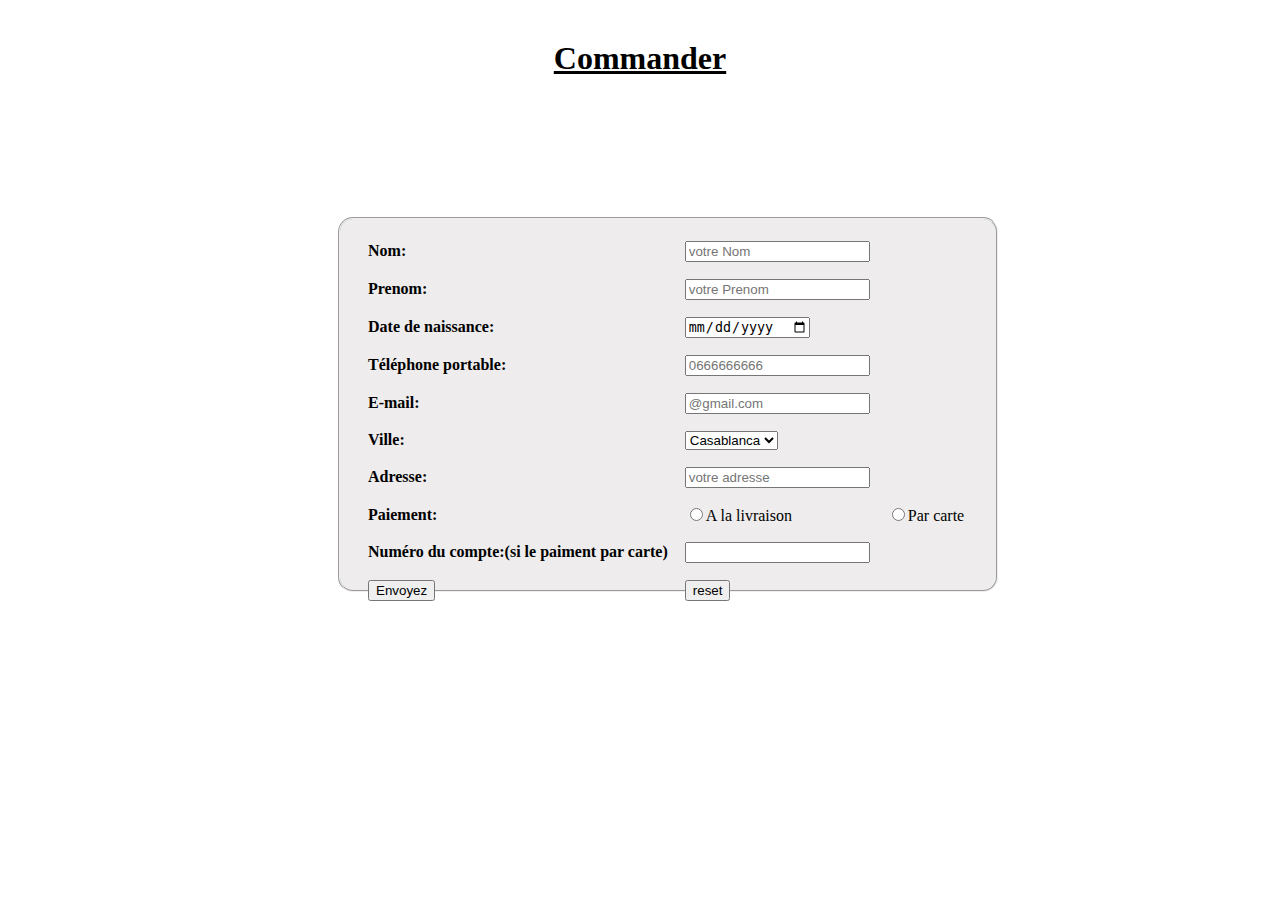
<file: comm.html>
<!DOCTYPE html>
<html lang="en">
<head>
    <meta charset="UTF-8">
    <meta name="viewport" content="width=device-width, initial-scale=1.0">
    <title>commander</title>
    <style>
    h1{text-align: center;
    text-decoration-line: underline;
    margin-top: 40px;}
    body{background-image: url("file:///C:/Users/Lenovo/Desktop/project/wallpaper.jpeg");}
    fieldset{background-color: rgba(233, 231, 231, 0.789);
    width: 50%;
    height: 355px;
    border-radius: 15px;
    margin-top: 140px;
    margin-left: 330px;
    }
    input[type="submit"]{margin-bottom: 0;}
    </style>
</head>
<body>

    <h1>Commander</h1>
    <fieldset>
        <table cellspacing="15px" >
            <form method="post">
                <tr>
                    <td><strong><label for="name">Nom:</label></strong></td>
                    <td><input type="text" id="pr" name="pr" placeholder="votre Nom"  required></td></td>
                </tr>
                <tr>
                    <td><strong><label for="name">Prenom:</label></strong></td>
                    <td><input type="text" id="nf" name="nf" placeholder="votre Prenom" required></td>
                </tr>
                <tr>
                    <td><strong><label for="name"> Date de naissance:</strong></td>
                    <td><input type="date" id="lf" name="lf" ></td> 
                </tr>
                <tr>
                    <td><strong><label for="tel"> Téléphone portable:</strong></td>
                    <td><input type="text" id="nf" name="nf" placeholder="0666666666" required><br></td>
                </tr>
                <tr>
                    <td><strong><label for="emai"> E-mail:</strong></td>
                    <td><input type="email" id="ng" name="ng" placeholder="@gmail.com"><br></td>
                </tr>
                <tr>
                    <td><strong><label for="vill">Ville:</strong></td>
                    <td>
                        <select >
                        <option value="c"> Casablanca </option>
                        <option value="r"> Rabat</option>
                        <option value="m"> Marrakesh</option>
                        <option value="e"> Essaouira</option>
                        <option value="t"> Tanger</option>
                        </select>
                    </td>
                </tr>
                <tr>
                    <td><strong><label for="ad">Adresse:</strong></td>
                    <td ><input type="text"  placeholder="votre adresse" required><br></td>
                </tr>
                <tr>
                    <td><strong><label for="paie">Paiement:</label></strong></td>
                    <td><input type="radio" id="liv" value="liv" name="paie" required>A la livraison</td>
                    <td><input type="radio" id="cart" value="cart" name="paie" required>Par carte</td>
                </tr>
                <tr>
                    <td><strong><label for="pai">Numéro du compte:(si le paiment par carte)</label></strong></td>
                    <td><input type="text" name="num" id="num"></td>
                </tr>
                <tr>
                   <td><input type="submit" value="Envoyez" ></td>
                   <td><input type="reset" value="reset"></td>
                </tr>
            </form>
        </table>
    </fieldset>

</body>
</html>
</file>
